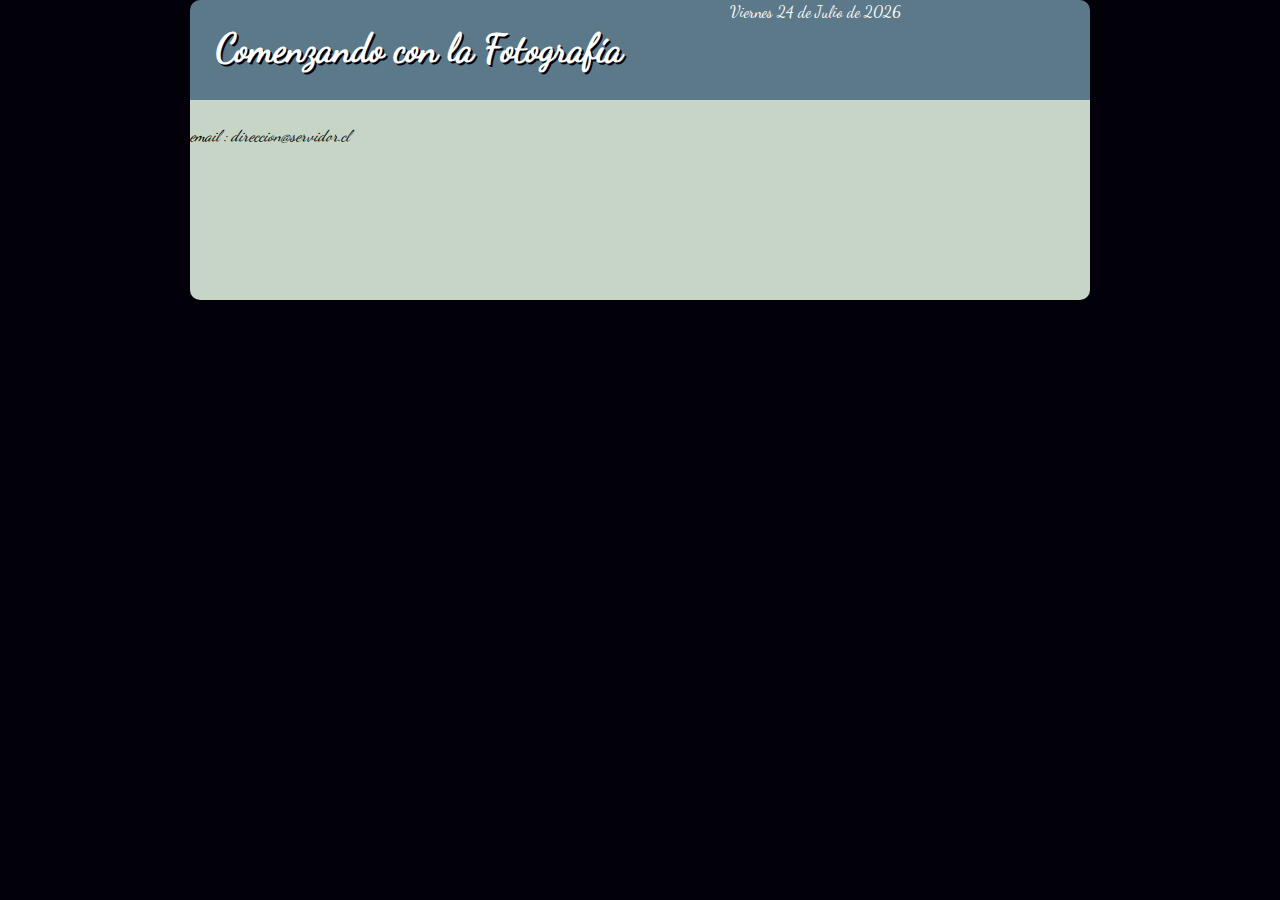
<file: public_html/index.html>
<!DOCTYPE html>
<html lang="es-CL">
<head>
<meta http-equiv="Content-Type" content="text/html; charset=UTF-8">
<meta http-equiv="X-UA-Compatible" content="IE=edge">
<meta name="viewport" content="width=device-width, initial-scale=1, user-scalable=no">

<title>Comenzando con la Fotografía</title>
<link rel="shortcut icon" href="URL" />
<!--  =============================== INCLUSION ESTILOS CSS ================================ -->
<link href="libs/css/estilos.css" rel="stylesheet" type="text/css">

<!--  ======================== ESTILOS CSS ESPECÍFICOS DE ESTA PÁGINA ============================== -->

<style type="text/css">

</style>
<!--  ======================== PARA INTERNET EXPLORER ANTIGUO ============================== -->

<!--[if lt IE 9]>
<script src="libs/js/html5shiv.js" type="text/javascript"></script>
<script src="libs/js/modernizr283min.js" type="text/javascript"></script>
<script src="libs/js/respond.js"></script>

<![endif]-->
<!--[if lt IE 9]>
<script type="text/javascript" >
document.createElement("nav" ) ;
document.createElement("header" ) ;
document.createElement("footer" ) ;
document.createElement("section" ) ;
document.createElement("article" ) ;
document.createElement("aside" ) ;
document.createElement("main" ) ;
document.createElement("address" ) ;
</script>
<![endif]-->

</head>

<body>

<!--  ============================== HEADER ============================== -->
    <header>

<!--  ============================== TITLE ============================== -->


<h1>Comenzando con la Fotografía</h1>
<!--====== Fin Title ======-->

<!--  ============================== FECHA ============================== -->
<div id="date">

    <script type="text/javascript" src="libs/js/fecha.js"></script>
    <noscript><p>Aquí se muestra la fecha de hoy en un script que no se puede ver en su navegador</p></noscript>
</div><!--====== Fin date ======-->

<div class="matafloat"></div>

</header><!--===== Fin Header =====-->
<!--  ============================== FIN HEADER ============================== -->
<main role="main">

<section>



</section><!--===== Fin Section =====-->

</main><!--===== Fin Main =====-->

<footer>

<address>&nbsp;</adress><br/>email : direccion@servidor.cl</br>

</footer><!--===== Fin footer =====-->

</body>
</html>
</file>
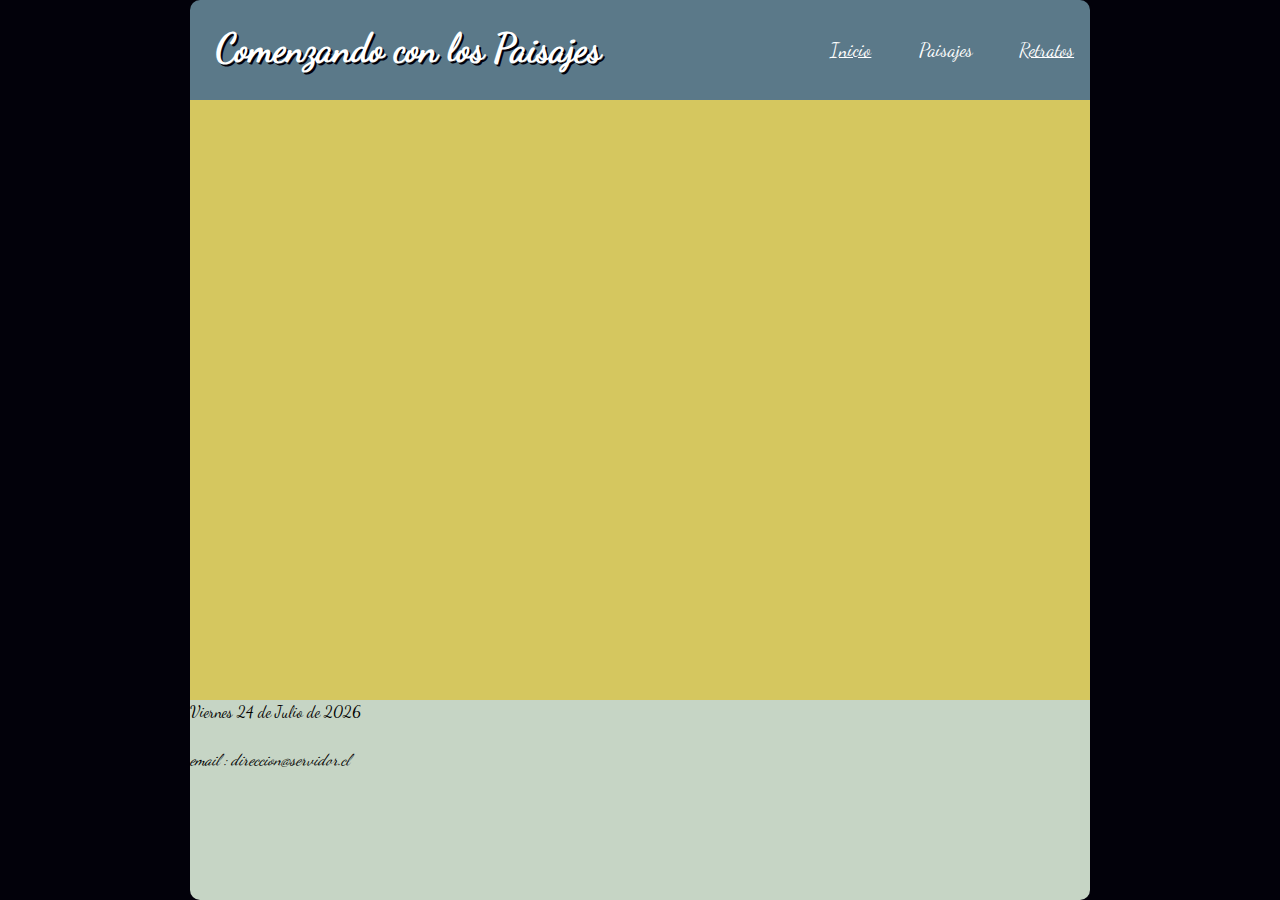
<file: public_html/paisajes.html>
<!DOCTYPE html>
<html lang="es-CL">
<head>
<meta http-equiv="Content-Type" content="text/html; charset=UTF-8">
<meta http-equiv="X-UA-Compatible" content="IE=edge">
<meta name="viewport" content="width=device-width, initial-scale=1.0">

<title>Comenzando con la Fotografía</title>
<link rel="shortcut icon" href="imagenes/favicon.ico" />
<!--  =============================== INCLUSION ESTILOS CSS ================================ -->
<link href="libs/css/estilos.css" rel="stylesheet" type="text/css">

<!--  ======================== ESTILOS CSS ESPECÍFICOS DE ESTA PÁGINA ============================== -->

<style type="text/css">

</style>
<!--  ======================== PARA INTERNET EXPLORER ANTIGUO ============================== -->

<!--[if lt IE 9]>
<script src="libs/js/html5shiv.js" type="text/javascript"></script>
<script src="libs/js/modernizr283min.js" type="text/javascript"></script>
<script src="libs/js/respond.js"></script>

<![endif]-->
<!--[if lt IE 9]>
<script type="text/javascript" >
document.createElement("nav" ) ;
document.createElement("header" ) ;
document.createElement("footer" ) ;
document.createElement("section" ) ;
document.createElement("article" ) ;
document.createElement("aside" ) ;
document.createElement("main" ) ;
document.createElement("address" ) ;
</script>
<![endif]-->

</head>

<body>

<!--  ============================== HEADER ============================== -->
    <header>

<!--  ============================== TITLE ============================== -->

<h1>Comenzando con los Paisajes</h1>
<!--====== Fin Title ======-->

<nav>
    <ul>
        <li><a href="index.html">Inicio</a></li>
        <li><a class="actual" href="paisajes.html">Paisajes</a></li>
        <li><a href="retratos.html">Retratos</a></li>
    </ul>
</nav>

<div class="clear-float"></div>

</header><!--===== Fin Header =====-->
<!--  ============================== FIN HEADER ============================== -->
<main role="main">

<section class="galeria">



</section><!--===== Fin Section Galería =====-->

</main><!--===== Fin Main =====-->

<footer>
<!--  ============================== FECHA ============================== -->
<div id="date">

    <script type="text/javascript" src="libs/js/fecha.js"></script>
    <noscript><p>Aquí se muestra la fecha de hoy en un script que no se puede ver en su navegador</p></noscript>
</div><!--====== Fin date ======-->

<address>&nbsp;</adress><br/>email : direccion@servidor.cl</br>

</footer><!--===== Fin footer =====-->

</body>
</html>
</file>
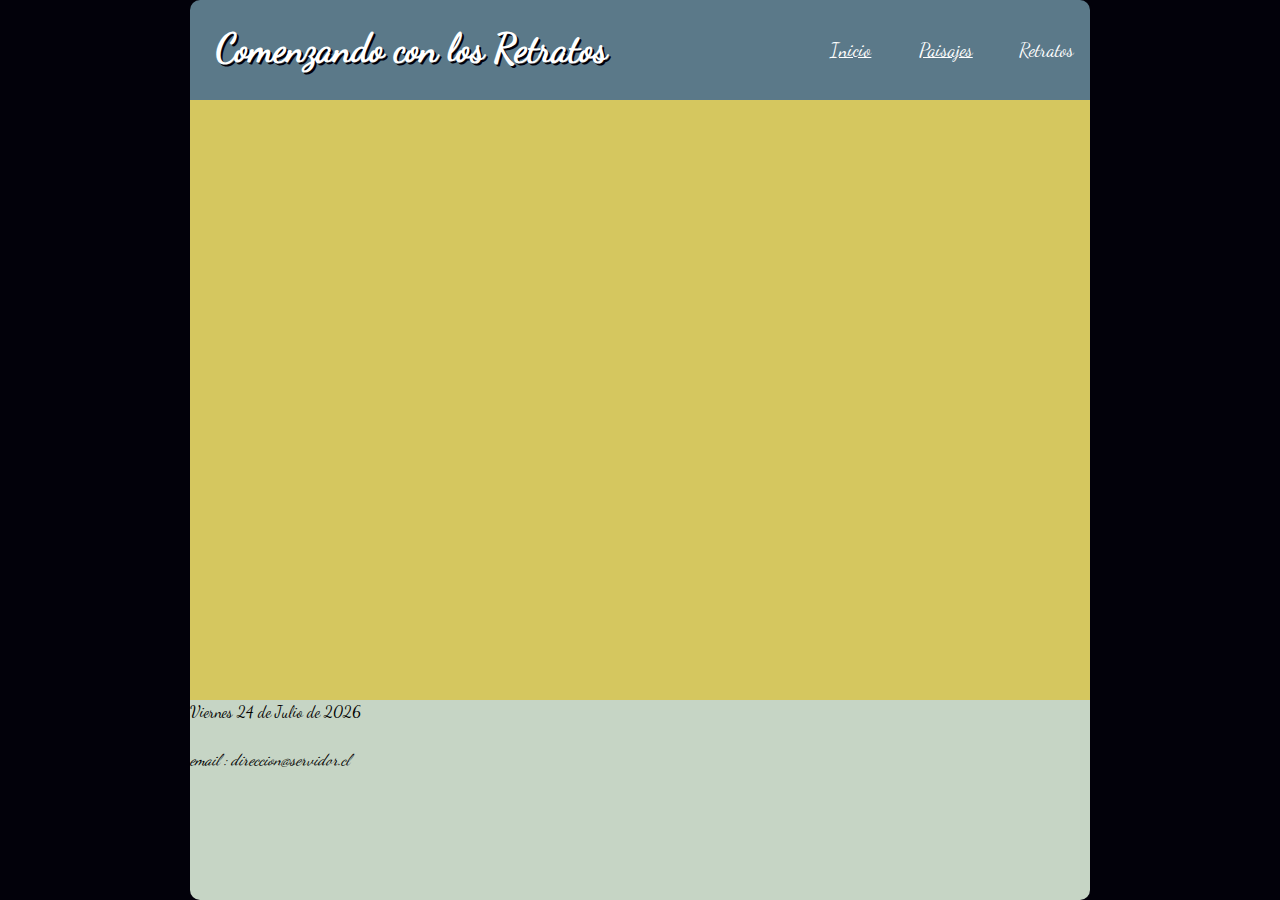
<file: public_html/retratos.html>
<!DOCTYPE html>
<html lang="es-CL">
<head>
<meta http-equiv="Content-Type" content="text/html; charset=UTF-8">
<meta http-equiv="X-UA-Compatible" content="IE=edge">
<meta name="viewport" content="width=device-width, initial-scale=1.0">

<title>Comenzando con la Fotografía</title>
<link rel="shortcut icon" href="imagenes/favicon.ico" />
<!--  =============================== INCLUSION ESTILOS CSS ================================ -->
<link href="libs/css/estilos.css" rel="stylesheet" type="text/css">

<!--  ======================== ESTILOS CSS ESPECÍFICOS DE ESTA PÁGINA ============================== -->

<style type="text/css">

</style>
<!--  ======================== PARA INTERNET EXPLORER ANTIGUO ============================== -->

<!--[if lt IE 9]>
<script src="libs/js/html5shiv.js" type="text/javascript"></script>
<script src="libs/js/modernizr283min.js" type="text/javascript"></script>
<script src="libs/js/respond.js"></script>

<![endif]-->
<!--[if lt IE 9]>
<script type="text/javascript" >
document.createElement("nav" ) ;
document.createElement("header" ) ;
document.createElement("footer" ) ;
document.createElement("section" ) ;
document.createElement("article" ) ;
document.createElement("aside" ) ;
document.createElement("main" ) ;
document.createElement("address" ) ;
</script>
<![endif]-->

</head>

<body>

<!--  ============================== HEADER ============================== -->
    <header>

<!--  ============================== TITLE ============================== -->

<h1>Comenzando con los Retratos</h1>
<!--====== Fin Title ======-->

<nav>
    <ul>
        <li><a href="index.html">Inicio</a></li>
        <li><a href="paisajes.html">Paisajes</a></li>
        <li><a class="actual" href="retratos.html">Retratos</a></li>
    </ul>
</nav>

<div class="clear-float"></div>

</header><!--===== Fin Header =====-->
<!--  ============================== FIN HEADER ============================== -->
<main role="main">

<section class="galeria">



</section><!--===== Fin Section Galería =====-->

</main><!--===== Fin Main =====-->

<footer>
<!--  ============================== FECHA ============================== -->
<div id="date">

    <script type="text/javascript" src="libs/js/fecha.js"></script>
    <noscript><p>Aquí se muestra la fecha de hoy en un script que no se puede ver en su navegador</p></noscript>
</div><!--====== Fin date ======-->

<address>&nbsp;</adress><br/>email : direccion@servidor.cl</br>

</footer><!--===== Fin footer =====-->

</body>
</html>
</file>
<file: public_html/libs/css/estilos.css>
@charset "utf-8";
/*******************************************************/
/********** Hoja de estilos básicos Prueba CSS ********/
/*****************************************************/
@font-face {
    font-family: "DancingScript";
    src: url("../../fonts/DancingScript-Regular.eot");
    src: url("../../fonts/DancingScript-Regular.eot?#iefix") format("embedded-opentype"),
        url(../../fonts/DancingScript-Regular.ttf) format("truetype"),
        url(../../fonts/DancingScript-Bold.ttf) format("truetype");
}

html {background-color: #02010a;}

body {
    font-family:DancingScript, sans-serif;
    line-height:1.5;
    color:#FFF;
    width: 900px;
    height: 100%;
    margin: 0 auto;
}

/*********************************************************/
/********************* Estilos Header *******************/
/*******************************************************/

header {
    background-color: #5b7989;
    color: #FFF;
    border-radius: 10px 10px 0 0;
    width: 100%;
    display: table;
}

header h1 {
width:60%;
margin: 0;
padding-left: 2vw;
line-height: 2.6;
text-shadow: 2px 2px #02010a;
display:table-cell;
vertical-align:middle;
}

/***********************************************************/
/********************* Estilos Botonera *******************/
/*********************************************************/

nav {
    display:table-cell;
    vertical-align:middle;
    font-size: 1.2em;
}

nav ul {
    list-style: none;
    margin: 0;
    padding-right: 1vw;
    text-align: right;
}

nav ul li {
    float: left;
    margin: 0;
    width: 33%;
}

nav ul li a:link, a:visited, a:hover, a:active, a:focus {
text-decoration: underline;
color:inherit;
}

nav ul li a.actual {text-decoration: none;}

/************************************************************/
/********************* Estilos Contenidos *******************/
/**********************************************************/

main {
    width: 900px;
    height: 100%;
}

/********************* Contenido Index *******************/

section.central {
    width: 900px;
    height: 500px;
    background-color: #82c3a6;
    text-align: center;
}

section.secundaria {
    width: 898px;
    height: 300px;
    background-color: #d5c75f;
    border: 1px solid white;
}

/**************** Contenido Paisajes y Retratos **************/

section.galeria {
    width: 900px;
    height: 600px;
    background-color: #d5c75f;
    text-align: center;
}




/*********************************************************/
/********************* Estilos Footer *******************/
/*******************************************************/

footer {
color: #000;
background-color: #C6d5c5;
border-radius: 0 0 10px 10px;
width: 900px;
height: 200px;
}



/*************************************************************/
/********************* Estilos Tipografía *******************/
/***********************************************************/

h1 {
font-size: 2.4rem;
font-size: 2.4em;

}

h2 {
font-size: 1.6rem;
font-size: 1.6em;
}

h3 {
font-size: 1.25rem;
font-size: 1.25em;
}


.centrado {text-align: center !important;}

.justificado {text-align: justify !important;}

.izquierda {text-align: left !important;}

.derecha {text-align: right !important;}

.bold {font-weight: bold !important;}

.block {display: block;}

/********************* Estilos Especiales *******************/

.clear-float {clear: both;}
</file>
